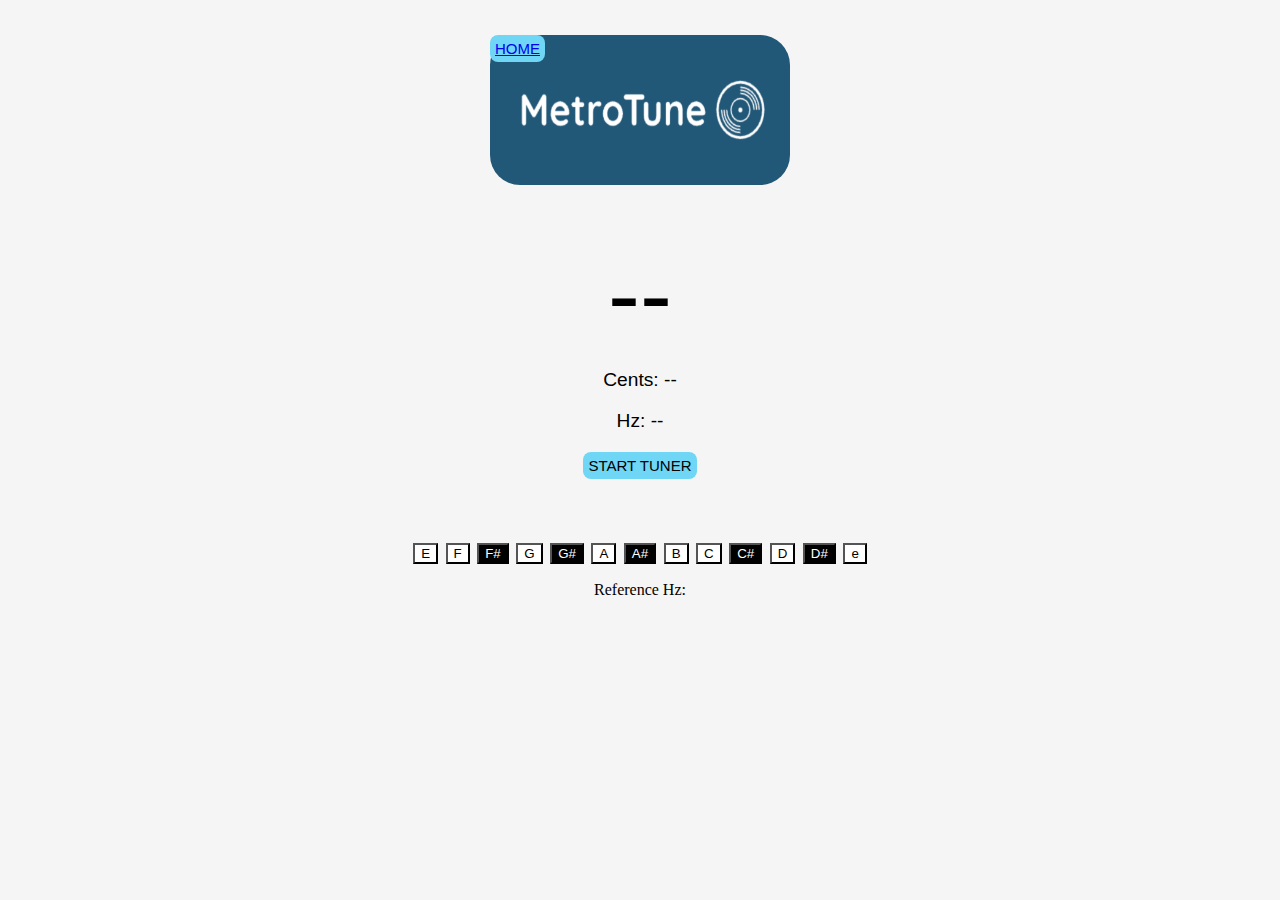
<file: index.html>
<!DOCTYPE html>
<html>
  <h1>
    <link rel="stylesheet" type="text/css" href="./style.css" />
    <title>TunerTeacher</title>
    <button id="back"><a href="home.html">HOME</a></button>
    <img src="logo.png" id="logo" />
  </h1>
  <body>
    <div id="tuner">
      <p><span id="note" class="outTune"></span></p>
      <div id="tuneInfo">
        <p>Cents: <span id="change"></span></p>
        <p>Hz: <span id="hz"></span></p>
      </div>
    </div>
    <button id="btn" onclick="start();">START TUNER</button>
    <p></p>
    <br />
    <br />

    <!--
    <div id="reference">
      <input
        type="range"
        min="82"
        max="330"
        value="50"
        class="slider"
        id="slide"
        onmousedown="slideDown();"
        onmouseup="slideUp();"
      />
    </div>
    -->
    <!-- reference notes-->
    <div id="refNotes">
      <button
        id="e"
        class="natural"
        onmousedown="refNoteDown(82.41);"
        onmouseup="refNoteUp();"
      >
        E
      </button>
      <button
        id="f"
        class="natural"
        onmousedown="refNoteDown(87.31);"
        onmouseup="refNoteUp();"
      >
        F
      </button>
      <button
        id="fsharp"
        class="sharp"
        onmousedown="refNoteDown(92.50);"
        onmouseup="refNoteUp();"
      >
        F#
      </button>
      <button
        id="g"
        class="natural"
        onmousedown="refNoteDown(98.00);"
        onmouseup="refNoteUp();"
      >
        G
      </button>
      <button
        id="gsharp"
        class="sharp"
        onmousedown="refNoteDown(103.83);"
        onmouseup="refNoteUp();"
      >
        G#
      </button>
      <button
        id="a"
        class="natural"
        onmousedown="refNoteDown(110.00);"
        onmouseup="refNoteUp();"
      >
        A
      </button>
      <button
        id="asharp"
        class="sharp"
        onmousedown="refNoteDown(116.54);"
        onmouseup="refNoteUp();"
      >
        A#
      </button>
      <button
        id="b"
        class="natural"
        onmousedown="refNoteDown(123.47);"
        onmouseup="refNoteUp();"
      >
        B
      </button>
      <button
        id="c"
        class="natural"
        onmousedown="refNoteDown(130.81);"
        onmouseup="refNoteUp();"
      >
        C
      </button>
      <button
        id="csharp"
        class="sharp"
        onmousedown="refNoteDown(138.59);"
        onmouseup="refNoteUp();"
      >
        C#
      </button>
      <button
        id="d"
        class="natural"
        onmousedown="refNoteDown(146.83);"
        onmouseup="refNoteUp();"
      >
        D
      </button>
      <button
        id="dsharp"
        class="sharp"
        onmousedown="refNoteDown(155.56);"
        onmouseup="refNoteUp();"
      >
        D#
      </button>
      <button
        id="eoct"
        class="natural"
        onmousedown="refNoteDown(164.81);"
        onmouseup="refNoteUp();"
      >
        e
      </button>
    </div>
    <p>Reference Hz: <span id="refhz"></span></p>
    <!---->
    <script type="text/javascript" src="./code.js"></script>
  </body>
</html>
</file>
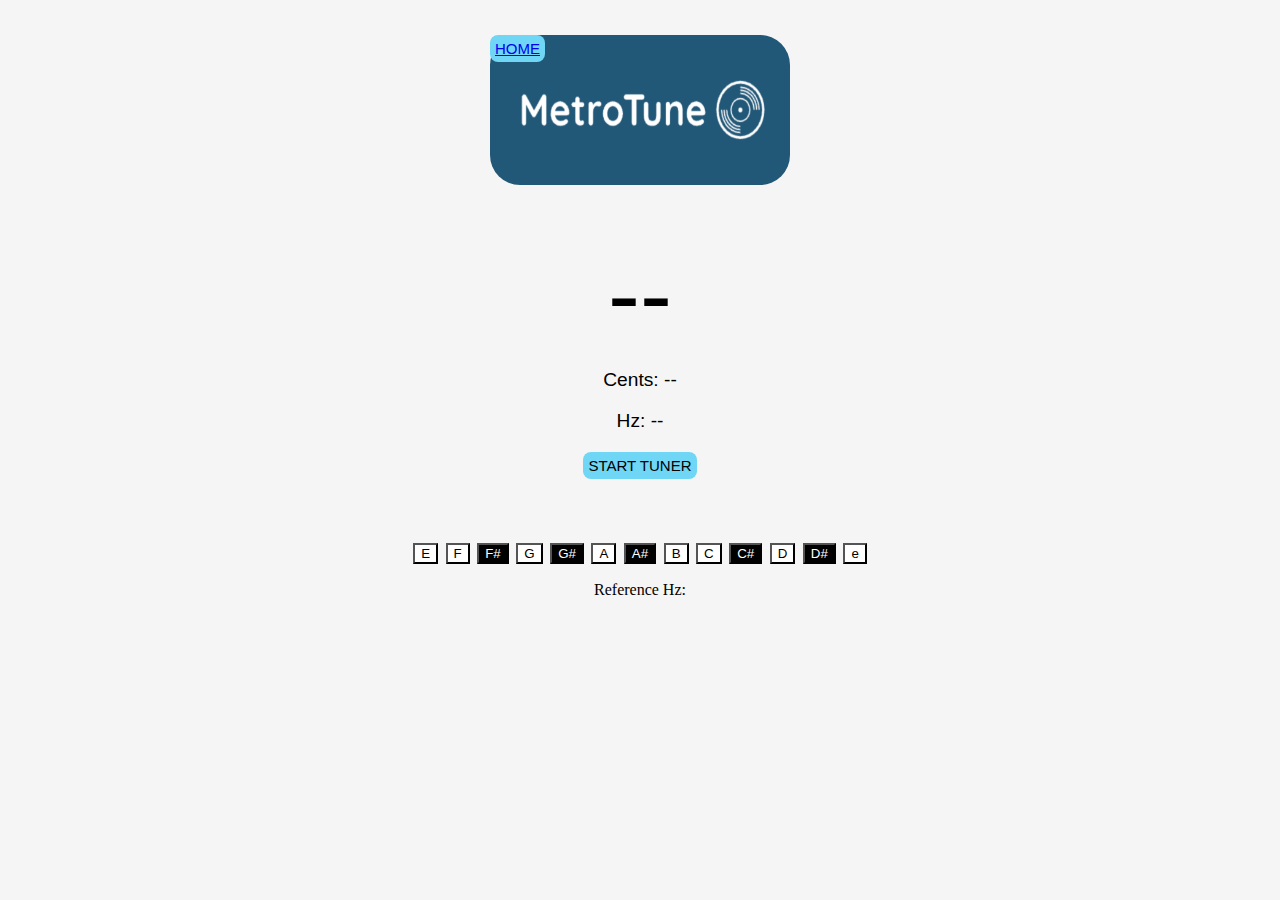
<file: code/index.html>
<!DOCTYPE html>
<html>
  <h1>
    <link rel="stylesheet" type="text/css" href="./style.css" />
    <title>TunerTeacher</title>
    <button id="back"><a href="home.html">HOME</a></button>
    <img src="../images/logo.png" id="logo" />
  </h1>
  <body>
    <div id="tuner">
      <p><span id="note" class="outTune"></span></p>
      <div id="tuneInfo">
        <p>Cents: <span id="change"></span></p>
        <p>Hz: <span id="hz"></span></p>
      </div>
    </div>
    <button id="btn" onclick="start();">START TUNER</button>
    <p></p>
    <br />
    <br />

    <!--
    <div id="reference">
      <input
        type="range"
        min="82"
        max="330"
        value="50"
        class="slider"
        id="slide"
        onmousedown="slideDown();"
        onmouseup="slideUp();"
      />
    </div>
    -->
    <!-- reference notes-->
    <div id="refNotes">
      <button
        id="e"
        class="natural"
        onmousedown="refNoteDown(82.41);"
        onmouseup="refNoteUp();"
      >
        E
      </button>
      <button
        id="f"
        class="natural"
        onmousedown="refNoteDown(87.31);"
        onmouseup="refNoteUp();"
      >
        F
      </button>
      <button
        id="fsharp"
        class="sharp"
        onmousedown="refNoteDown(92.50);"
        onmouseup="refNoteUp();"
      >
        F#
      </button>
      <button
        id="g"
        class="natural"
        onmousedown="refNoteDown(98.00);"
        onmouseup="refNoteUp();"
      >
        G
      </button>
      <button
        id="gsharp"
        class="sharp"
        onmousedown="refNoteDown(103.83);"
        onmouseup="refNoteUp();"
      >
        G#
      </button>
      <button
        id="a"
        class="natural"
        onmousedown="refNoteDown(110.00);"
        onmouseup="refNoteUp();"
      >
        A
      </button>
      <button
        id="asharp"
        class="sharp"
        onmousedown="refNoteDown(116.54);"
        onmouseup="refNoteUp();"
      >
        A#
      </button>
      <button
        id="b"
        class="natural"
        onmousedown="refNoteDown(123.47);"
        onmouseup="refNoteUp();"
      >
        B
      </button>
      <button
        id="c"
        class="natural"
        onmousedown="refNoteDown(130.81);"
        onmouseup="refNoteUp();"
      >
        C
      </button>
      <button
        id="csharp"
        class="sharp"
        onmousedown="refNoteDown(138.59);"
        onmouseup="refNoteUp();"
      >
        C#
      </button>
      <button
        id="d"
        class="natural"
        onmousedown="refNoteDown(146.83);"
        onmouseup="refNoteUp();"
      >
        D
      </button>
      <button
        id="dsharp"
        class="sharp"
        onmousedown="refNoteDown(155.56);"
        onmouseup="refNoteUp();"
      >
        D#
      </button>
      <button
        id="eoct"
        class="natural"
        onmousedown="refNoteDown(164.81);"
        onmouseup="refNoteUp();"
      >
        e
      </button>
    </div>
    <p>Reference Hz: <span id="refhz"></span></p>
    <!---->
    <script type="text/javascript" src="./code.js"></script>
  </body>
</html>
</file>
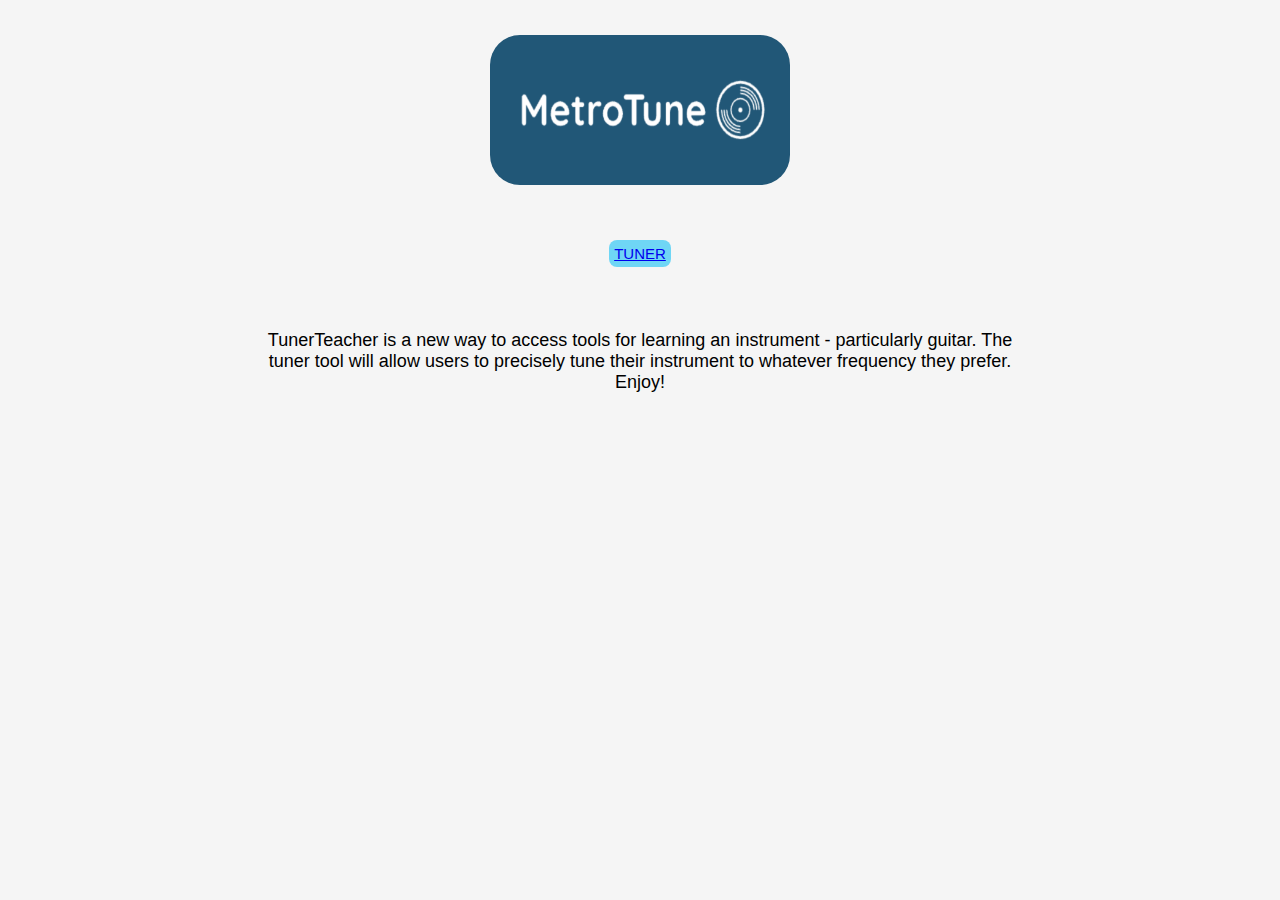
<file: home.html>
<!DOCTYPE html>
<html>
  <h1>
    <link rel="stylesheet" type="text/css" href="./style.css" />
    <title>TunerTeacher</title>
    <img src="logo.png" id="logo" />
  </h1>
  <button id="toTuner"><a href="index.html">TUNER</a></button>
  <body>
    <p id="homeText">
      TunerTeacher is a new way to access tools for learning an instrument -
      particularly guitar. The tuner tool will allow users to precisely tune
      their instrument to whatever frequency they prefer. Enjoy!
    </p>
  </body>
</html>
</file>
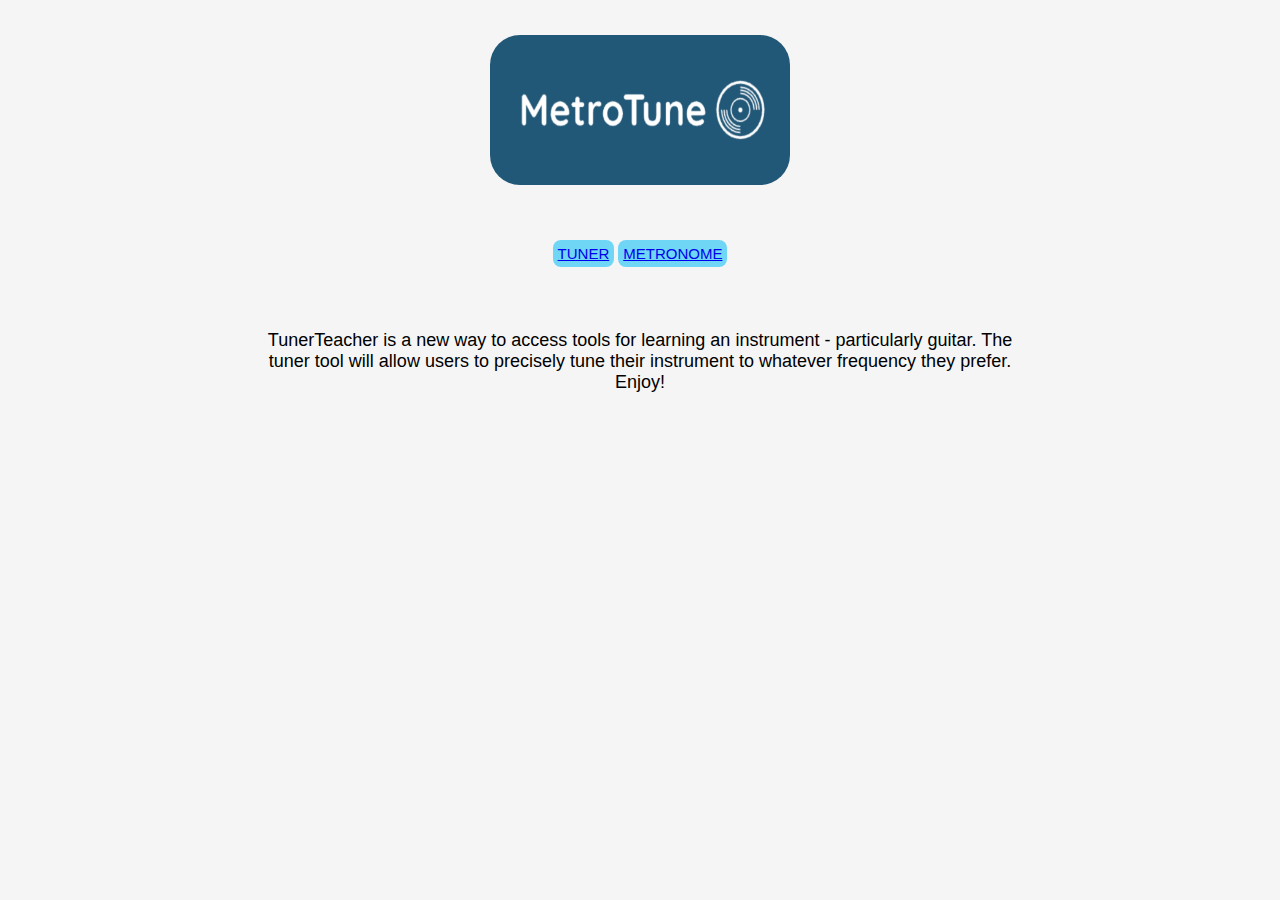
<file: code/home.html>
<!DOCTYPE html>
<html>
  <h1>
    <link rel="stylesheet" type="text/css" href="./style.css" />
    <title>TunerTeacher</title>
    <img src="../images/logo.png" id="logo" />
  </h1>
  <button id="toTuner"><a href="tuner.html">TUNER</a></button>
  <button id="toMetronome"><a href="metronome.html">METRONOME</a></button>
  <body>
    <p id="homeText">
      TunerTeacher is a new way to access tools for learning an instrument -
      particularly guitar. The tuner tool will allow users to precisely tune
      their instrument to whatever frequency they prefer. Enjoy!
    </p>
  </body>
</html>
</file>
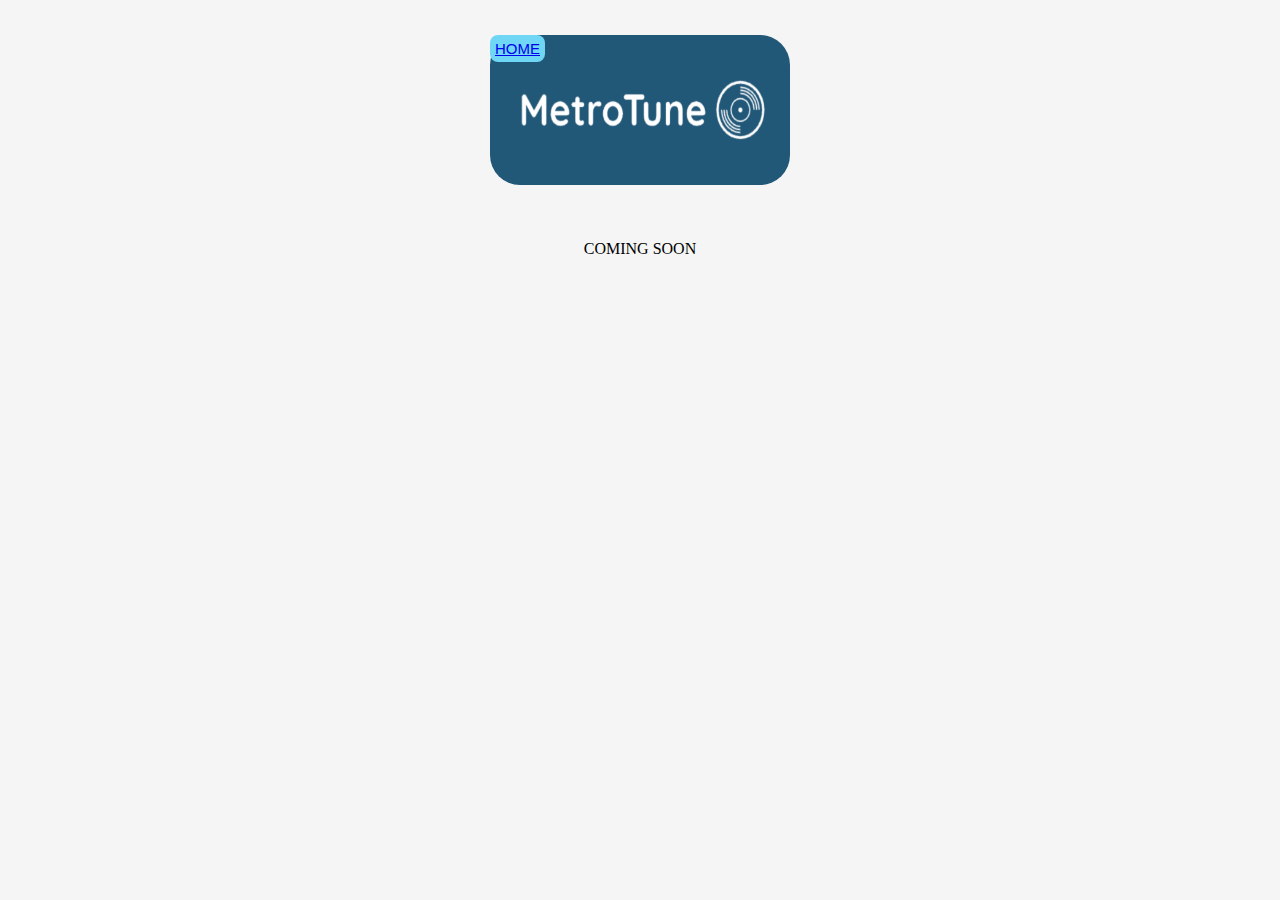
<file: code/metronome.html>
<!DOCTYPE html>
<html>
  <h1>
    <link rel="stylesheet" type="text/css" href="./style.css" />
    <title>TunerTeacher</title>
    <button id="back"><a href="home.html">HOME</a></button>
    <img src="../images/logo.png" id="logo" />
  </h1>
  <p>COMING SOON</p>
</html>
</file>
<file: style.css>
@charset "UTF-8";

* {
  text-align: center;
}

#logo {
  height: 150px;
  width: 300px;
  border-radius: 30px;
}

h1 {
  margin-top: 10px;
  padding: 2%;
  border-radius: 50px;
}

#note {
  font-size: 600%;
}

body {
  background-color: whitesmoke;
}

#tuner {
  margin: auto;
  font-family: sans-serif;
  width: 50%;
  height: 50%;
}

#tuneInfo {
  font-size: 120%;
}

.pretune {
  color: black;
}

.outTune {
  color: red;
}

.nearTune {
  color: rgb(199, 192, 4);
}

.closeTune {
  color: rgb(21, 93, 187);
}

.inTune {
  color: green;
}

#refNotes {
  border-radius: 4px;
  font-size: 30px;
}

.natural {
  background-color: white;
  color: black;
}

.sharp {
  background-color: black;
  color: white;
}

#btn {
  font-size: 15px;
  padding: 5px;
  background-color: rgb(111, 214, 245);
  border-radius: 8px;
  border: 5px, royalblue;
  transition-duration: 0.5s;
}

#btn:hover {
  background-color: aliceblue;
}

#toTuner {
  font-size: 15px;
  padding: 5px;
  background-color: rgb(111, 214, 245);
  border-radius: 8px;
  border: 5px, royalblue;
  transition-duration: 0.5s;
}

#toTuner:hover {
  background-color: aliceblue;
}

#back {
  font-size: 15px;
  padding: 5px;
  background-color: rgb(111, 214, 245);
  border-radius: 8px;
  border: 5px, royalblue;
  transition-duration: 0.5s;
  position: absolute;
}

#back:hover {
  background-color: aliceblue;
}

#homeText {
  margin-top: 5%;
  margin-left: 20%;
  margin-right: 20%;
  font-size: large;
  font-family: "Gill Sans", "Gill Sans MT", Calibri, "Trebuchet MS", sans-serif;
}
</file>
<file: code/style.css>
@charset "UTF-8";

* {
  text-align: center;
}

#logo {
  height: 150px;
  width: 300px;
  border-radius: 30px;
}

h1 {
  margin-top: 10px;
  padding: 2%;
  border-radius: 50px;
}

#note {
  font-size: 600%;
}

body {
  background-color: whitesmoke;
}

#tuner {
  margin: auto;
  font-family: sans-serif;
  width: 50%;
  height: 50%;
}

#tuneInfo {
  font-size: 120%;
}

.pretune {
  color: black;
}

.outTune {
  color: red;
}

.nearTune {
  color: rgb(199, 192, 4);
}

.closeTune {
  color: rgb(21, 93, 187);
}

.inTune {
  color: green;
}

#refNotes {
  border-radius: 4px;
  font-size: 30px;
}

.natural {
  background-color: white;
  color: black;
}

.sharp {
  background-color: black;
  color: white;
}

#btn {
  font-size: 15px;
  padding: 5px;
  background-color: rgb(111, 214, 245);
  border-radius: 8px;
  border: 5px, royalblue;
  transition-duration: 0.5s;
}

#btn:hover {
  background-color: aliceblue;
}

#toTuner {
  font-size: 15px;
  padding: 5px;
  background-color: rgb(111, 214, 245);
  border-radius: 8px;
  border: 5px, royalblue;
  transition-duration: 0.5s;
}

#toTuner:hover {
  background-color: aliceblue;
}

#toMetronome {
  font-size: 15px;
  padding: 5px;
  background-color: rgb(111, 214, 245);
  border-radius: 8px;
  border: 5px, royalblue;
  transition-duration: 0.5s;
}

#toMetronome:hover {
  background-color: aliceblue;
}

#back {
  font-size: 15px;
  padding: 5px;
  background-color: rgb(111, 214, 245);
  border-radius: 8px;
  border: 5px, royalblue;
  transition-duration: 0.5s;
  position: absolute;
}

#back:hover {
  background-color: aliceblue;
}

#homeText {
  margin-top: 5%;
  margin-left: 20%;
  margin-right: 20%;
  font-size: large;
  font-family: "Gill Sans", "Gill Sans MT", Calibri, "Trebuchet MS", sans-serif;
}
</file>
